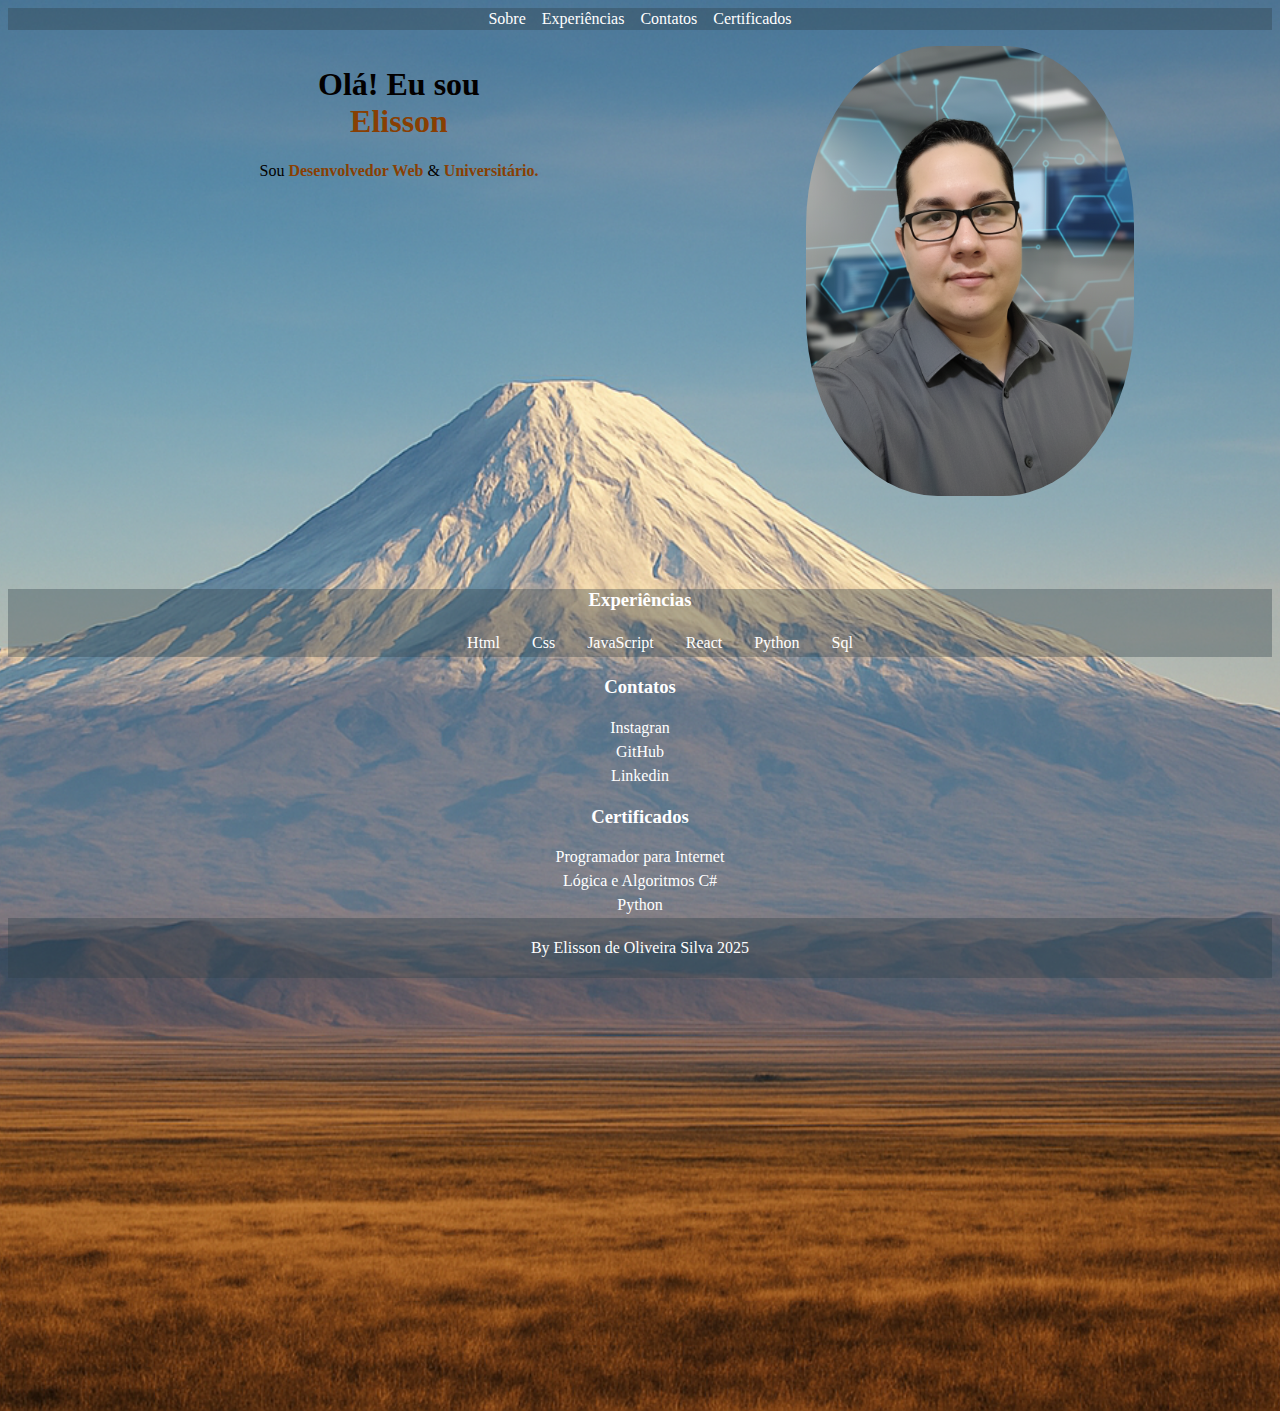
<file: index.html>
<!DOCTYPE html>
<html lang="pt-BR">
<head>
    <meta charset="UTF-8">
    <link rel="stylesheet" href="style.css">
    <title>My Page</title>
</head>
<body>
    <header class="linkex">
        <a href="#sobre">Sobre</a>
        <a href="#experiences">Experiências</a>
        <a href="#contacts">Contatos</a>
        <a href="#cetificate">Certificados</a>
    </header>
    <main>
        <section id="sobre" class="first-section">
            <div class="ola">
                <h1>Olá! Eu sou <br> <strong>Elisson</strong> </h1>
                <p>Sou <strong>Desenvolvedor Web</strong> & <strong>Universitário.</strong></p>
            </div>
            <div class="box-img-main">
                <img class="img-profile" src="img/elisson-main.jpg" alt="Perfil Elisson">
            </div>
            
        </section>
        
        <section id="experiences" class="second-section">
            <h3>Experiências</h3>
            <ul>    
                <li>Html</li>
                <li>Css</li>
                <li>JavaScript</li>
                <li>React</li>
                <li>Python</li>
                <li>Sql</li>
            </ul>
        </section>
        <section id="contacts" class="third-section">
             <nav class="social-media">
                <h3>Contatos</h3>
                <a href="https://www.instagram.com/elissondesilva">Instagran</a>
                <a href="https://github.com/Elissonjj">GitHub</a>
                <a href="https://www.linkedin.com/in/elisson-silva-2a6ab4141/">Linkedin</a>
            </nav>
        </section>

        <section id="certificate" class="Fourth-section">
            <nav class="linkct">
                <h3>Certificados</h3>
                <a href=" https://certificado.estacio.br/2e977aa113335791e61e79e">Programador para Internet</a>
                <a href="https://www.udemy.com/certificate/UC-7e47eb07-273b-487c-9722-7495cd91ffb2/">Lógica e Algoritmos C#</a>
                <a href="img/python1.html" >Python</a>
            </nav>

        </section>
        
    </main>
    <footer>
        <p>By Elisson de Oliveira Silva 2025</p>

    </footer>
    

</body>
</html>
</file>
<file: style.css>
header{
    display: flex;
    justify-content: center;
    font-family: 'Times New Roman', Times, serif;
    background-color: rgba(45, 61, 71, 0.354);
    gap: 1rem;
    padding: 2px;
    flex-wrap: wrap;
   
}
.linkex a{
    text-decoration: none;
    color:white;
    text-align: center;
}
header a:hover{
    color:black;
}
body{
    background-image: Url(img/Ararate.png);
    background-position: center;
    background-size: cover;
    background-repeat: no-repeat;
    height: 155vh;
    color: white;
}
.first-section{
    height: 60vh;
    display: grid;
    grid-template-columns: 2fr 1fr;
}
.ola{
    display: block;
    font-family: Georgia, 'Times New Roman', Times, serif;
    text-align: center;
    color: rgb(3, 0, 0);
    padding: 5px;
    margin: 10px;
    height:30vh ;    
}
strong{
    color: rgb(136, 63, 3);
}
strong:hover{
    color: rgb(241, 245, 2);
}

.box-img-main{
    
    display: flex;
    padding: 1rem;
    height: 50vh;
    width: 50vh;
}
.img-profile{
    border-radius: 40%;
}

.second-section{
    text-align: center;
    background-color:rgba(45, 61, 71, 0.354);
    font-family: 'Times New Roman', Times, serif;
    

    
}
.second-section p{
    color: white;
    
    padding: 5px;
    margin: 5px;
}

ul{
    display: inline-flex;
    text-align: center;
    list-style: none;
    gap:2rem;
    margin: 5px;
    
    
}
li{
    color: rgb(255, 255, 255);
   
}
li:hover{
    font-family: 'Times New Roman', Times, serif;
    color: rgb(0, 0, 0);
    
    
}
.third-second{
    margin: 10px;
    padding: 10px;
    background-color: grey;
}    
.social-media a{
    display:flex;
    justify-content: center;
    text-decoration: none;
    gap:2rem;
    color: white;
    padding: 2px;
    margin: 2px;
}
.social-media a:hover{
    color:black;
}
.linkct a{
    display:flex;
    justify-content: center;
    text-decoration: none;
    gap:2rem;
    color: white;
    padding: 2px;
    margin: 2px;
}
.linkct a:hover{
    color: black;
}
h3{
    text-align: center;}



footer{
    background-color: rgba(45, 61, 71, 0.354);
    text-align: center;
    padding: 5px;
    margin: 0;
    font-family: 'Times New Roman', Times, serif;
}
</file>
